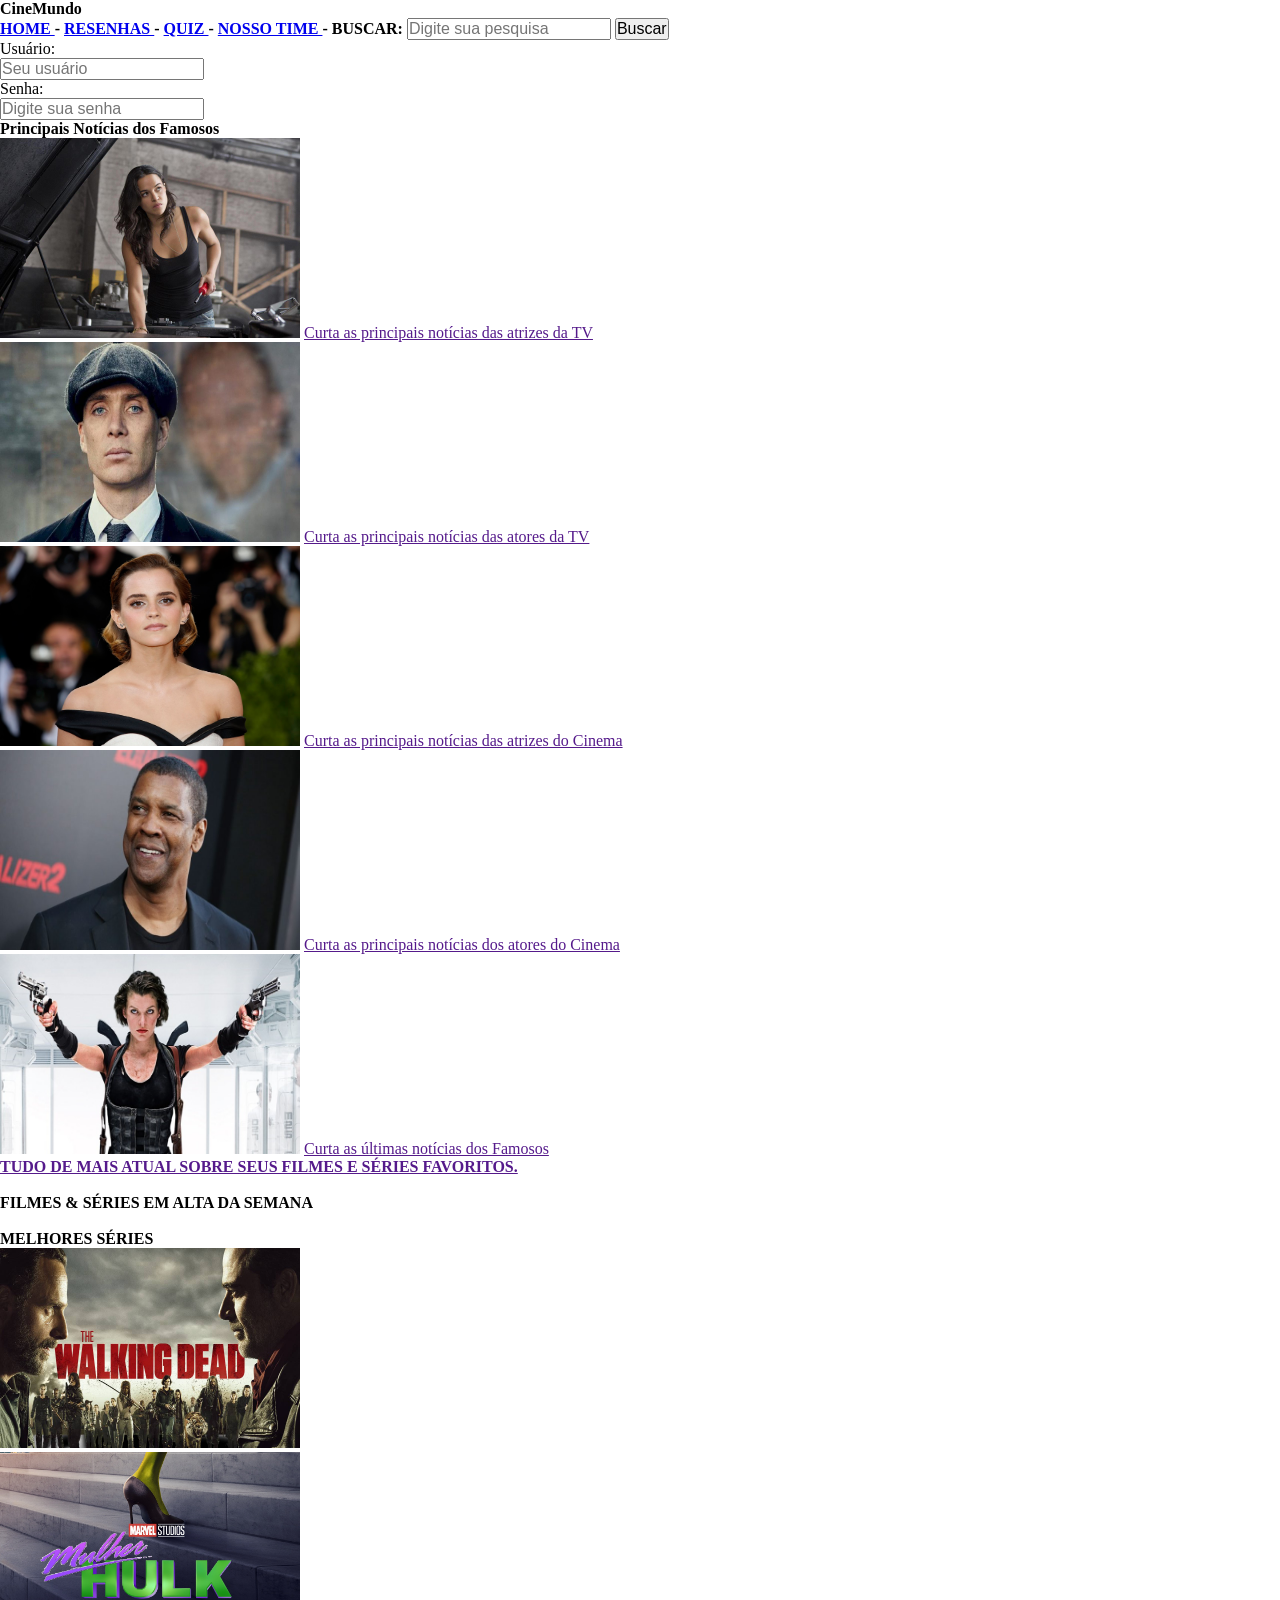
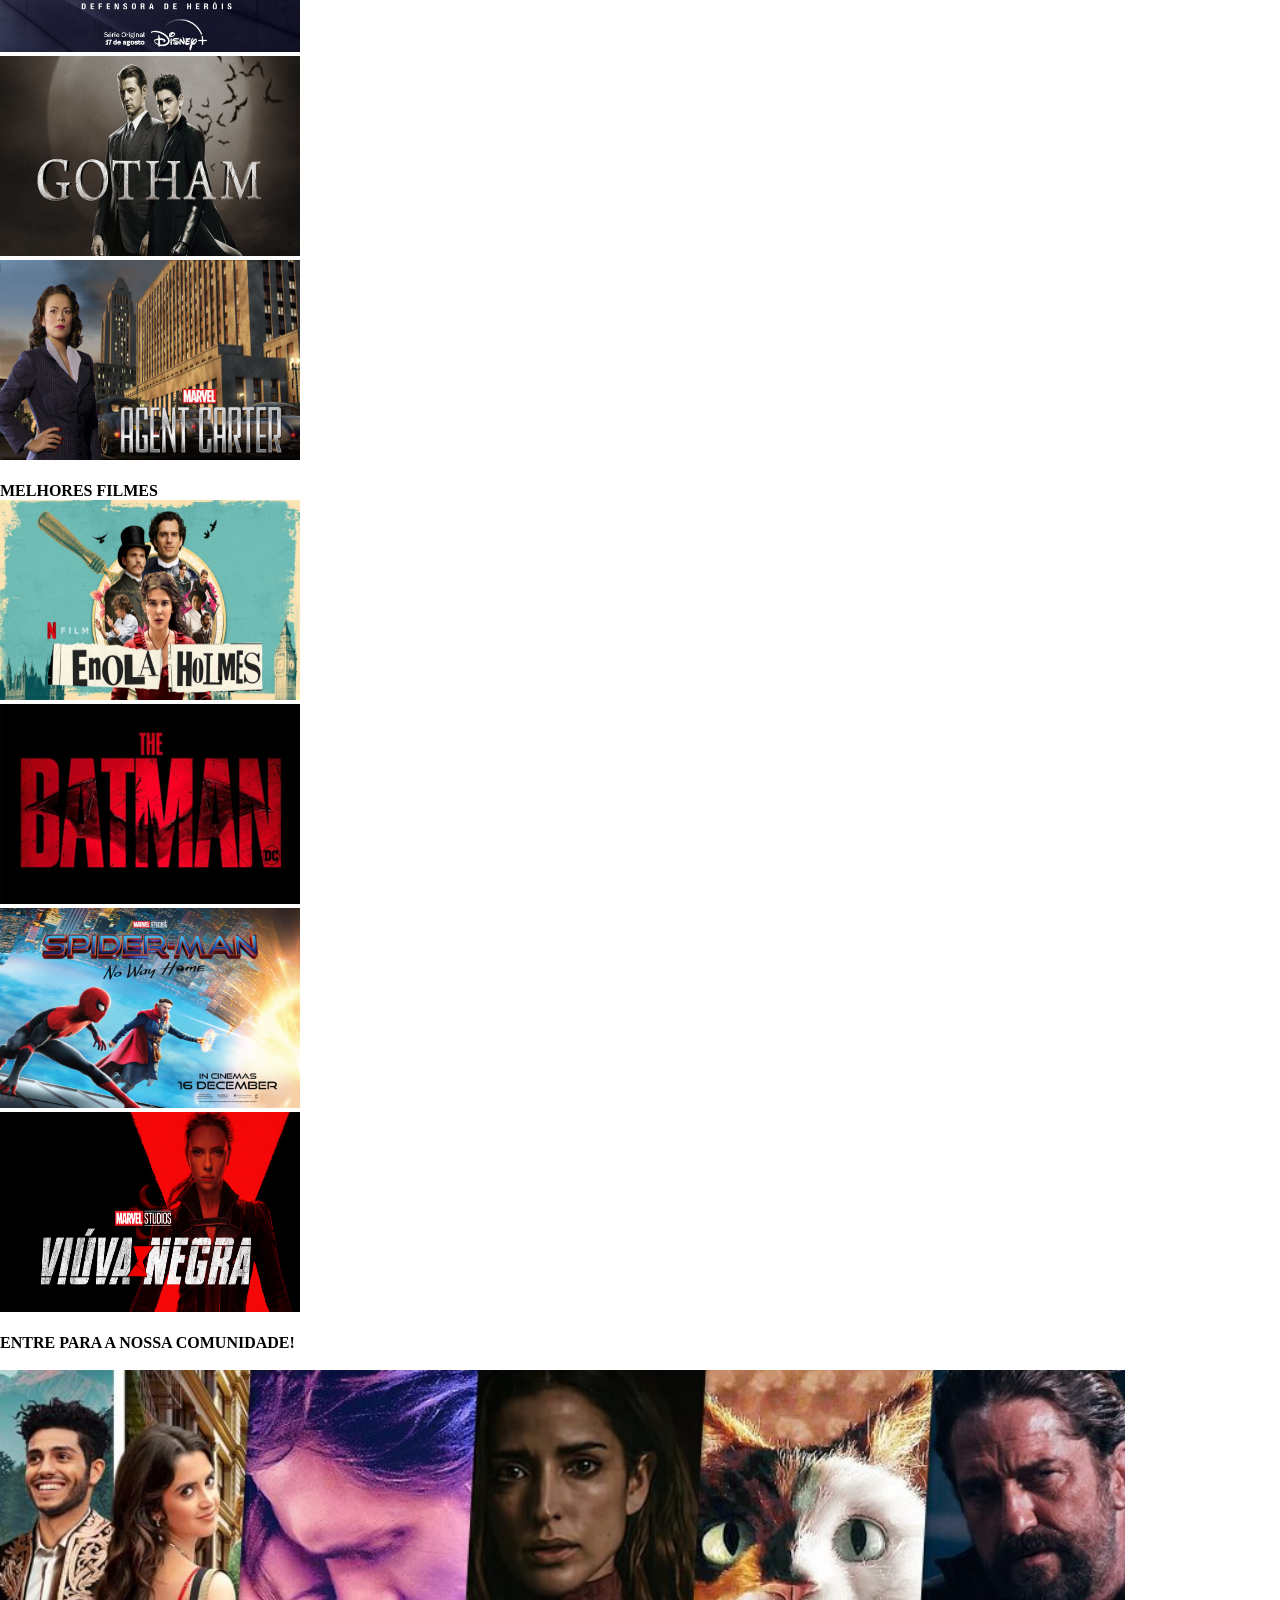
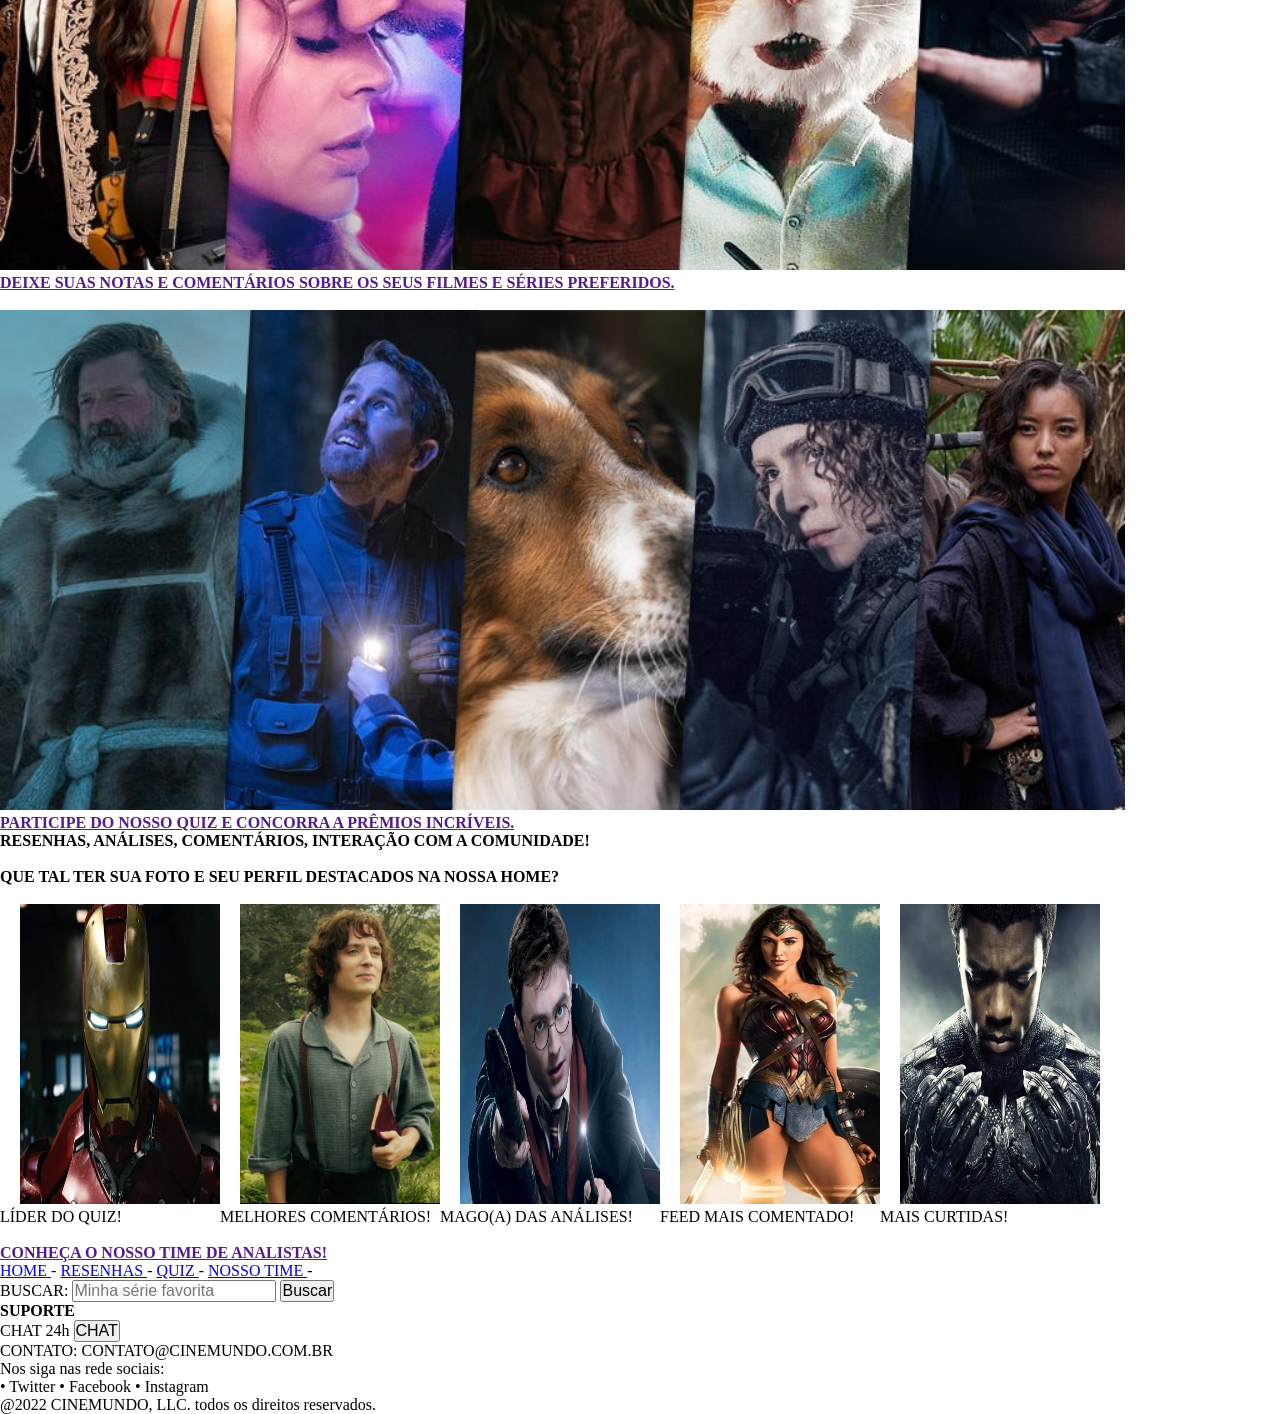
<file: index.html>
<!DOCTYPE html>
<html lang="pt-br">
  <head>
    <meta charset="UTF-8" />
    <meta http-equiv="X-UA-Compatible" content="IE=edge" />
    <meta name="viewport" content="width=device-width, initial-scale=1.0" />
    <link rel="stylesheet" href="style.css" />
    <title>Home - CineMundo</title>
  </head>
  <body>
    <header>
      <h1>CineMundo</h1>
      <ul>
        <div>
          <h3>
            <a href="index.html"> HOME </a>
            -
            <a href="resenhas.html"> RESENHAS </a>
            -
            <a href="quiz.html"> QUIZ </a>
            -
            <a href="time.html"> NOSSO TIME </a>
            -
            <label for="busca"> BUSCAR: </label>
            <input
              type="text"
              placeholder="Digite sua pesquisa"
              id="busca"
              name="search"
            />
            <button type="submit">Buscar</button>
          </h3>
          <form>
            <label for="username"> Usuário: </label><br />
            <input
              type="text"
              placeholder="Seu usuário"
              id="username"
              name="username"
            /><br />
            <label for="pwd"> Senha: </label><br />
            <input
              type="password"
              placeholder="Digite sua senha"
              id="pwd"
              name="pwd"
            />
          </form>
        </div>
      </ul>
    </header>
    <main>
      <section class="news-container">
        <h1>Principais Notícias dos Famosos</h1>
        <img
          class="news-stars"
          src="/assets/imagens-famosos/michelle-rodriguez.jpg"
          alt="Imagem da atriz Michelle Rodriguez"
        />
        <a href="">Curta as principais notícias das atrizes da TV</a>
        <br />
        <img
          class="news-stars"
          src="/assets/imagens-famosos/Thomas-Shelby-Peaky-Blinders-1024x576.jpg"
          alt="Imagem do personagem Thomas Thomas Shelby Peaky Blinders"
        />
        <a href="">Curta as principais notícias das atores da TV</a>
        <br />
        <img
          class="news-stars"
          src="/assets/imagens-famosos/RTX2CJ6D.jpg"
          alt="Imagem de Emma Watson"
        />
        <a href="">Curta as principais notícias das atrizes do Cinema</a>
        <br />
        <img
          class="news-stars"
          src="/assets/imagens-famosos/denzel-810x455-1.jpg"
          alt="Imagem do ator Denzel Washington"
        />
        <a href="">Curta as principais notícias dos atores do Cinema</a>
        <br />
        <img
          class="news-stars"
          src="/assets/imagens-famosos/heroinas_08.jpg"
          alt="Imagem da atriz Milla Jovovich"
        />
        <a href="">Curta as últimas notícias dos Famosos</a>
        <br />
        <a href="">
          <h3>TUDO DE MAIS ATUAL SOBRE SEUS FILMES E SÉRIES FAVORITOS.</h3>
        </a>
      </section>
      <br />
      <section>
        <h2>FILMES & SÉRIES EM ALTA DA SEMANA</h2>
        <br />
        <h3>MELHORES SÉRIES</h3>
        <ul class="">
          <li>
            <img
              class="famous-series"
              src="/assets/imagens-series/the-walking-dead.jpg"
              alt="Imagem da série The Walking Dead"
            />
          </li>
          <li>
            <img
              class="famous-series"
              src="/assets/imagens-series/Mule-Hulk-Principal.jpg"
              alt="Imagem da série Mulher Hulk"
            />
          </li>
          <li>
            <img
              class="famous-series"
              src="/assets/imagens-series/gothamheader.jpg"
              alt="Imagem da série Gotham City"
            />
          </li>
          <li>
            <img
              class="famous-series"
              src="/assets/imagens-series/Agent-Carter-Season-2-los-Angeles.jpg"
              alt="Imagem da série Agent Carter"
            />
          </li>
        </ul>
        <br />
        <h3>MELHORES FILMES</h3>
        <ul class="">
          <li>
            <img
              class="best-movies"
              src="/assets/imagens-filmes/enola-holmes.jpg"
              alt="Imagem do filme Enola Holmes"
            />
          </li>
          <li>
            <img
              class="best-movies"
              src="/assets/imagens-filmes/batman.jpg"
              alt="Imagem do filme The Batman"
            />
          </li>
          <li>
            <img
              class="best-movies"
              src="/assets/imagens-filmes/spiderman.jpeg"
              alt="Imagem do filme Homem-Aranha Sem Volta Para Casa"
            />
          </li>
          <li>
            <img
              class="best-movies"
              src="/assets/imagens-filmes/Viuva-Negra-Gratis.jpg"
              alt="Imagem do filme Viúva Negra"
            />
          </li>
        </ul>
      </section>
      <br />
      <section>
        <h2>ENTRE PARA A NOSSA COMUNIDADE!</h2>
        <br />
        <img
          class="list-movies"
          src="/assets/imagens-filmes/lista2.jpg"
          alt="Imagem com os principais lançamentos em filmes da plataforma de streaming"
        />
        <br />
        <a href=""
          ><h3>
            DEIXE SUAS NOTAS E COMENTÁRIOS SOBRE OS SEUS FILMES E SÉRIES
            PREFERIDOS.
          </h3></a
        >
        <br />
        <img
          class="list-series"
          src="/assets/imagens-filmes/lista3.jpg"
          alt="Imagem com os principais lançamentos em séries da plataforma de streaming"
        />
        <br />
        <a href=""
          ><h3>PARTICIPE DO NOSSO QUIZ E CONCORRA A PRÊMIOS INCRÍVEIS.</h3></a
        >
      </section>
      <section>
        <h2>RESENHAS, ANÁLISES, COMENTÁRIOS, INTERAÇÃO COM A COMUNIDADE!</h2>
        <br />
        <h3>QUE TAL TER SUA FOTO E SEU PERFIL DESTACADOS NA NOSSA HOME?</h3>
        <br />
        <div class="highlights-month">
          <div>
            <img
              id="quiz-leader"
              src="/assets/imagens-filmes/homem-de-ferro.jpeg"
              alt="Imagem do Homem de Ferro"
            />
            <p>LÍDER DO QUIZ!</p>
          </div>
          <div>
            <img
              id="best-comments"
              src="/assets/imagens-filmes/frodo-baggins-the-hobbit.jpg"
              alt="Imagem do Frod Bolseiro"
            />
            <p>MELHORES COMENTÁRIOS!</p>
          </div>
          <div>
            <img
              id="analysis-wizard"
              src="/assets/imagens-filmes/harry.jpg"
              alt="Imagem do Hary Potter"
            />
            <p>MAGO(A) DAS ANÁLISES!</p>
          </div>
          <div>
            <img
              id="best-feed"
              src="/assets/imagens-filmes/Mulher-Maravilha_DCEU_1.jpg"
              alt="Imagem da Mulher Maravilha"
            />
            <p>FEED MAIS COMENTADO!</p>
          </div>
          <div>
            <img
              id="more-likes"
              src="/assets/imagens-filmes/zizek-pantera-negra-blog.jpg"
              alt="Imagem do Pantera Negra"
            />
            <p>MAIS CURTIDAS!</p>
          </div>
        </div>
        <br />
        <a href="">
          <h3>CONHEÇA O NOSSO TIME DE ANALISTAS!</h3>
        </a>
      </section>
    </main>
    <footer>
      <ol>
        <a href="index.html"> HOME </a>
        -
        <a href="resenhas.html"> RESENHAS </a>
        -
        <a href="quiz.html"> QUIZ </a>
        -
        <a href="time.html"> NOSSO TIME </a>
        -
      </ol>
      <label for="busca"> BUSCAR: </label>
      <input
        type="text"
        placeholder="Minha série favorita"
        id="busca"
        name="search"
      />
      <button type="submit">Buscar</button>
      <ol>
        <nav>
          <b>SUPORTE</b>
        </nav>
        CHAT 24h
        <input
          type="button"
          onclick="alert('Pop-up aberta com o suporte')"
          value="CHAT"
        />
        <nav>CONTATO: CONTATO@CINEMUNDO.COM.BR</nav>
      </ol>
      <p>Nos siga nas rede sociais:</p>
      <ol>
        • Twitter • Facebook • Instagram
      </ol>
      @2022 CINEMUNDO, LLC. todos os direitos reservados.
    </footer>
  </body>
</html>
</file>
<file: style.css>
*{
  margin: 0;
  padding: 0;
  box-sizing: border-box;
  font-size: 100%;
}

ul {
  list-style: none;
}

.news-stars {
  width: 300px;
  height: 200px;
  gap: 20px;
}

.famous-series {
  width: 300px;
  height: 200px;
  gap: 20px;
}

.best-movies {
  width: 300px;
  height: 200px;
}

.highlights-month {
  display: flex;
  flex-wrap: wrap;
}

.list-movies {
  width: auto;
  height: 500px;
}

.list-series {
  width: auto;
  height: 500px;
}

#quiz-leader {
  width: 200px;
  height: 300px;
  margin-left: 20px;
  gap: 20px;
}

#best-comments {
  width: 200px;
  height: 300px;
  margin-left: 20px;
  gap: 20px;
}

#analysis-wizard {
  width: 200px;
  height: 300px;
  margin-left: 20px;
  gap: 20px;
}

#best-feed {
  width: 200px;
  height: 300px;
  margin-left: 20px;
  gap: 20px;
}

#more-likes {
  width: 200px;
  height: 300px;
  margin-left: 20px;
  gap: 20px;
}
</file>
